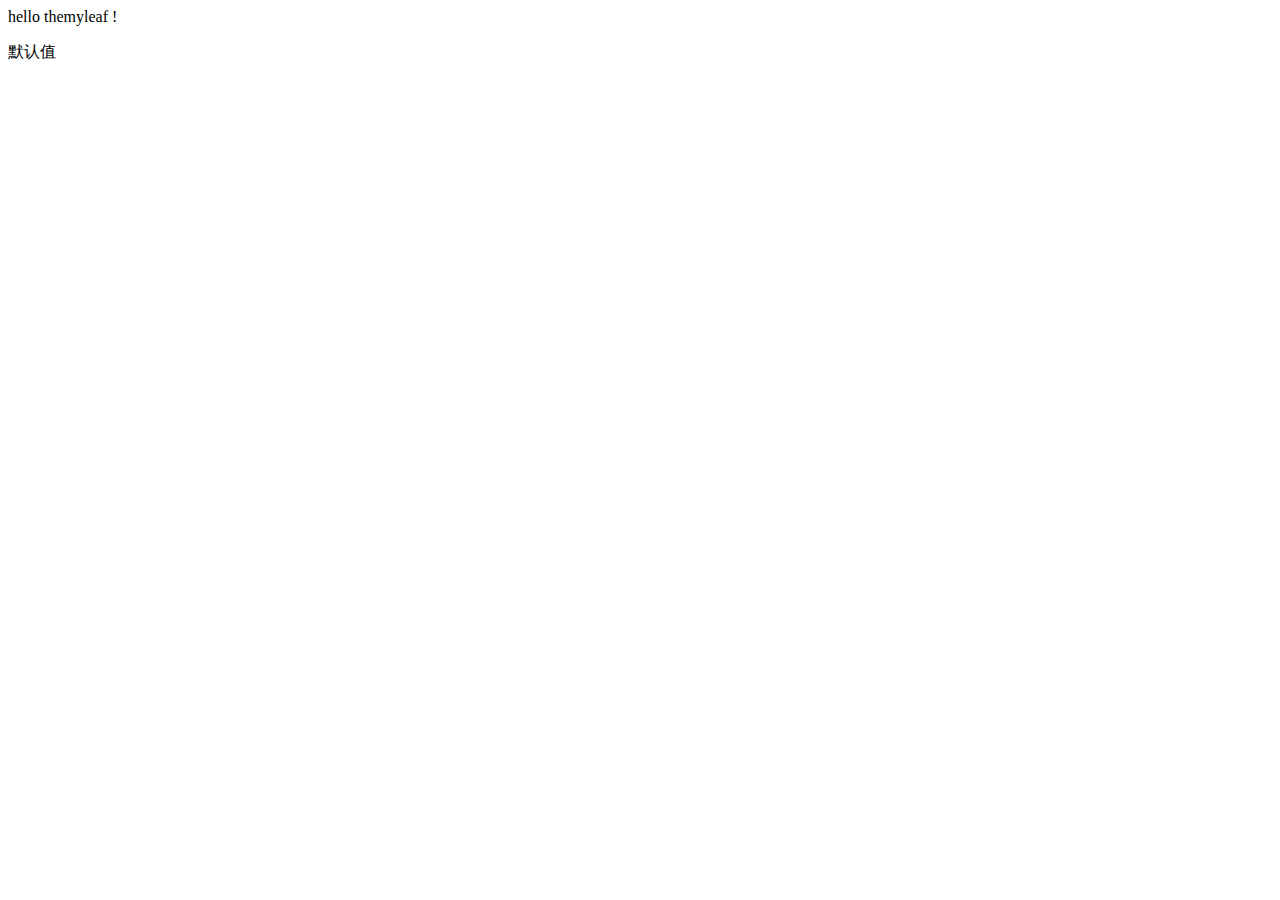
<file: bmall-item-web/target/classes/templates/index.html>
<!DOCTYPE html>
<html lang="en" xmlns="http://www.w3.org/1999/xhtml" xmlns:th="http://www.thymeleaf.org" >
<head>
    <meta charset="UTF-8" />
    <title>qqqqqq</title>
</head>
<body>
    hello themyleaf !
    <br>
    <p th:text="${hello}">默认值</p>
</body>
</html>
</file>
